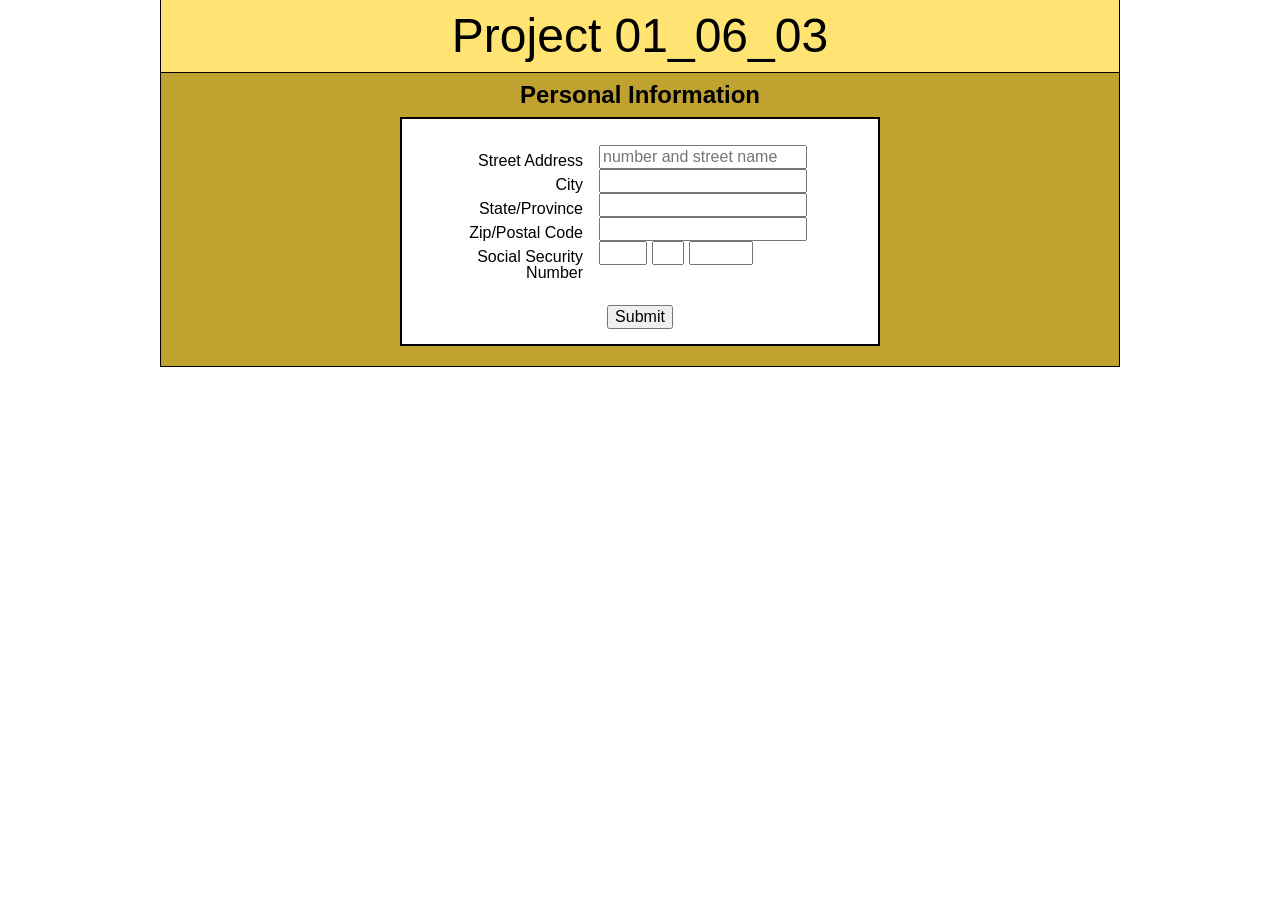
<file: index.html>
<!DOCTYPE html>
<html>

<head>
  <!--
      Project 01_06_03

      Author: Jeremy Becker
      Date: 8.16.18

      Filename: index.html
  -->
  <meta charset="utf-8" />
  <meta name="viewport" content="width=device-width, initial-scale=1.0">
  <title>Project 01_06_03</title>
  <link rel="stylesheet" href="styles.css" />
  <script src="modernizr.custom.65897.js"></script>
  <script type="text/javascript" src="script.js"></script>
</head>

<body>
  <header>
    <h1>
      Project 01_06_03
    </h1>
  </header>

  <article>
    <h2>Personal Information</h2>
    <form action="results.html" novalidate="novalidate">
      <div id="errorText"></div>
      <div id="numErrorText"></div>
      <fieldset id="contactinfo">
        <label for="addrinput">
          Street Address
        </label>
        <input type="text" id="addrinput" name="Address" required="required" placeholder="number and street name" />
        <label for="cityinput">
          City
        </label>
        <input type="text" id="cityinput" name="City" required="required" />
        <label for="stateinput">
          State/Province
        </label>
        <input type="text" id="stateinput" name="State" required="required" />
        <label for="zipinput">
          Zip/Postal Code
        </label>
        <input type="number" id="zipinput" name="Zip" required="required" />
        <label for="ssn1">
          Social Security Number
        </label>
        <input type="number" id="ssn1" name="SSN1" class="ssn" maxlength="3" required="required" />
        <label for="ssn2" id="ssn2label">
          Social Security Number (continued)
        </label>
        <input type="number" id="ssn2" name="SSN2" class="ssn" maxlength="2" required="required" />
        <label for="ssn3" id="ssn3label">
          Social Security Number (end)
        </label>
        <input type="number" id="ssn3" name="SSN3" class="ssn" maxlength="4" required="required" />
      </fieldset>
      <fieldset id="submitsection">
        <input type="submit" id="submitBtn" value="Submit" />
      </fieldset>
    </form>

  </article>
</body>

</html>
</file>
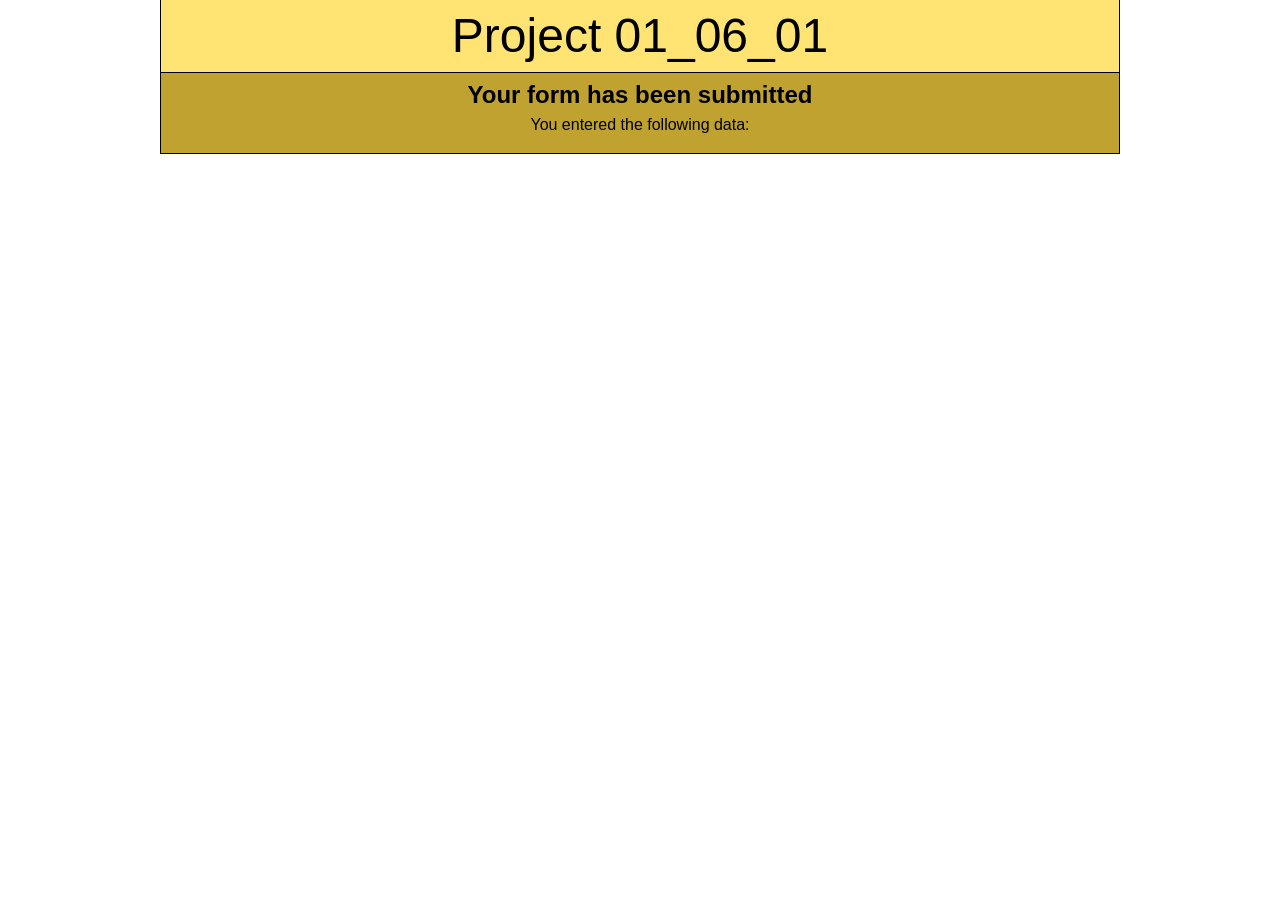
<file: results.html>
<!DOCTYPE html>
<html>
<head>
   <!--
      Project 01_06_01

      Author: 
      Date:   

      Filename: results.html
   -->
   <meta charset="utf-8" />
   <meta name="viewport" content="width=device-width, initial-scale=1.0">
   <title>Project 01_06_01</title>
   <link rel="stylesheet" href="styles.css" />
   <script src="modernizr.custom.65897.js"></script>
</head>

<body>
   <header>
      <h1>
         Project 01_06_01
      </h1>
   </header>

   <article>
      <h2>Your form has been submitted</h2>
      <div class="results">
         <h3>You entered the following data:</h3>
   
         <script>
             var formData = location.search;
             formData = formData.substring(1, formData.length);
             while (formData.indexOf("+") !== -1) {
                formData = formData.replace("+", " ");
             }
             formData = decodeURIComponent(formData);
             var formArray = formData.split("&");
             for (var i = 0; i < formArray.length; i = i + 1) {
                document.write("<p>" + formArray[i] + "</p>");
             }
         </script>
      </div>
   </article>
</body>
</html>
</file>
<file: styles.css>
/*  Project 01_06_01

    Filename: styles.css
*/

/* apply a natural box layout model to all elements */
* {
   -moz-box-sizing: border-box;
   -webkit-box-sizing: border-box;
   box-sizing: border-box;
}

/* reset rules */
html, body, div, span, applet, object, iframe,
h1, h2, h3, h4, h5, h6, p, blockquote, pre,
a, abbr, acronym, address, big, cite, code,
del, dfn, em, img, ins, kbd, q, s, samp,
small, strike, strong, sub, sup, tt, var,
b, u, i, center,
dl, dt, dd, ol, ul, li,
fieldset, form, label, legend,
table, caption, tbody, tfoot, thead, tr, th, td,
article, aside, canvas, details, embed, 
figure, figcaption, footer, header, hgroup, 
menu, nav, output, ruby, section, summary,
time, mark, audio, video {
   margin: 0;
   padding: 0;
   border: 0;
   font-size: 100%;
   font: inherit;
   vertical-align: baseline;
}

/* HTML5 display-role reset for older browsers */
article, aside, details, figcaption, figure, 
footer, header, hgroup, menu, nav, section {
   display: block;
}

body {
   line-height: 1;
   max-width: 960px;
   background: white;
   margin: 0 auto;
   font-family: Arial, Helvetica, sans-serif; 
}

ol, ul {
   list-style: none;
}

/* page header */
header {
   background: #FFE373;
   width: 100%;
   color: black;
   font-size: 48px;
   text-align: center;
   line-height: 1.5em;
   border-bottom: 1px solid black;
   border-left: 1px solid black;
   border-right: 1px solid black;
}

/* main content */
article {
   width: 960px;
   text-align: center;
   background: #BFA230;
   padding-bottom: 20px;
   border-bottom: 1px solid black;
   border-left: 1px solid black;
   border-right: 1px solid black;
}

article h2 {
   font-weight: bold;
   font-size: 24px;
   padding: 10px;
}

form div {
   border: 1px solid red;
   background: rgb(255,233,233);
   width: 80%;
   margin: 0 auto;
   padding: 10px;
   display: none;
}

/* form */

fieldset {
  padding: 1em;
  background: white;
  text-align: right;
}

form {
  background: white;
  padding: 10px 5px 7px 5px;
  margin: 0 auto;
  width: 30em;
  border: 2px solid black;
}

input {
  font-size: 1em;
  float: left;
}

#ssn1, #ssn2, #ssn3 {
   display: inline-block;
   margin-right: 0.3em;
}

#ssn1 {
   width: 3em;
}

#ssn2 {
   width: 2em;
}

#ssn3 {
   width: 4em;
}

#ssn2label, #ssn3label {
   position: absolute;
   left: -5000px;
}

input:focus {
  background: #e3d5ba;
}

label {
  display: block;
  margin: 0.5em 1em 0 0;
  float: left;
  clear: left;
  width: 10em;
}

#submitsection {
  padding: 0.5em 0;
  text-align: center;
}

#submitBtn {
   float: none;
}
</file>
